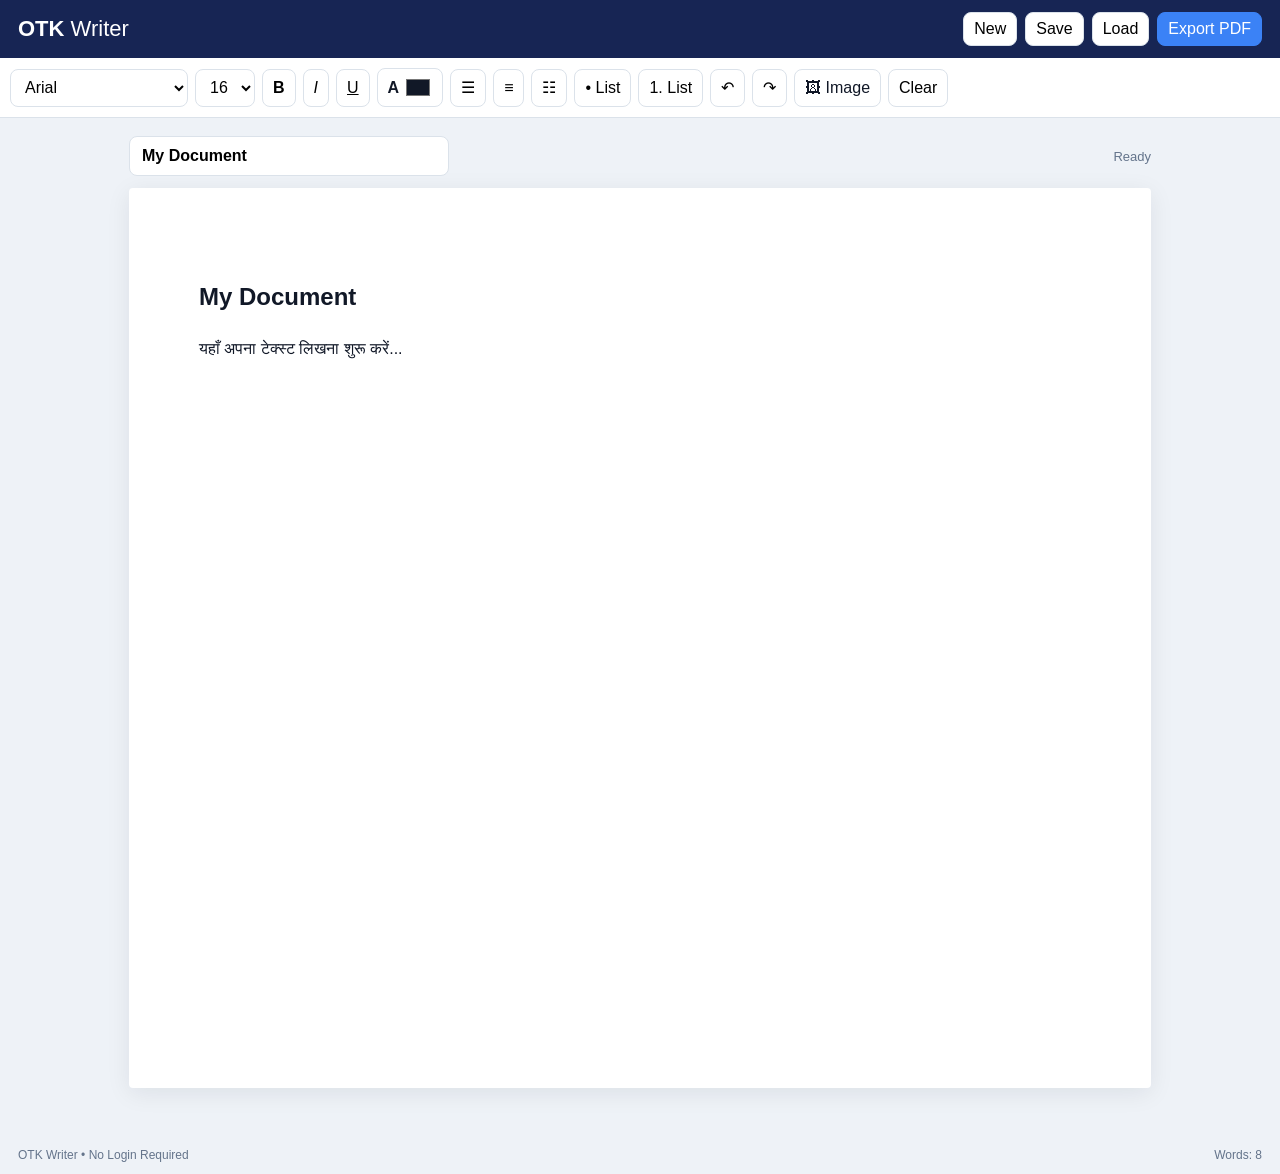
<file: index.html>
<!DOCTYPE html>
<html lang="hi">
<head>
  <meta charset="UTF-8">
  <meta name="viewport" content="width=device-width, initial-scale=1.0">
  <title>OTK Writer</title>
  <link rel="stylesheet" href="style.css">
</head>
<body>

<header class="topbar">
  <div class="brand">OTK <span>Writer</span></div>
  <div class="top-actions">
    <button id="newBtn">New</button>
    <button id="saveBtn">Save</button>
    <button id="loadBtn">Load</button>
    <button id="pdfBtn" class="primary">Export PDF</button>
  </div>
</header>

<section class="toolbar">

  <select id="fontName">
    <option value="Arial">Arial</option>
    <option value="Georgia">Georgia</option>
    <option value="Verdana">Verdana</option>
    <option value="Times New Roman">Times New Roman</option>
    <option value="Courier New">Courier New</option>
  </select>

  <select id="fontSize">
    <option value="2">12</option>
    <option value="3" selected>16</option>
    <option value="4">18</option>
    <option value="5">24</option>
    <option value="6">32</option>
    <option value="7">48</option>
  </select>

  <button data-command="bold"><b>B</b></button>
  <button data-command="italic"><i>I</i></button>
  <button data-command="underline"><u>U</u></button>

  <label class="color-label">
    A
    <input type="color" id="textColor" value="#111827">
  </label>

  <button data-command="justifyLeft">☰</button>
  <button data-command="justifyCenter">≡</button>
  <button data-command="justifyRight">☷</button>

  <button data-command="insertUnorderedList">• List</button>
  <button data-command="insertOrderedList">1. List</button>

  <button data-command="undo">↶</button>
  <button data-command="redo">↷</button>

  <label class="image-btn">
    🖼 Image
    <input type="file" id="imageInput" accept="image/*" hidden>
  </label>

  <button id="clearFormatBtn">Clear</button>

</section>

<main class="workspace">

  <div class="status-row">
    <input id="documentTitle" value="My Document">
    <span id="status">Ready</span>
  </div>

  <section id="page" class="page" contenteditable="true" spellcheck="true">
    <h1>My Document</h1>
    <p>यहाँ अपना टेक्स्ट लिखना शुरू करें...</p>
  </section>

</main>

<footer class="footer">
  <span>OTK Writer • No Login Required</span>
  <span id="wordCount">Words: 0</span>
</footer>

<script src="script.js"></script>

</body>
</html>
</file>
<file: style.css>
* {
  box-sizing: border-box;
}

:root {
  --primary: #2563eb;
  --border: #dbe2ea;
  --background: #eef2f7;
  --text: #111827;
}

body {
  margin: 0;
  font-family: Arial, sans-serif;
  background: var(--background);
  color: var(--text);
}

button,
select,
input {
  font: inherit;
}

button,
select,
.image-btn,
.color-label {
  border: 1px solid var(--border);
  background: white;
  border-radius: 8px;
  min-height: 38px;
  padding: 6px 10px;
  cursor: pointer;
}

button:hover,
.image-btn:hover,
.color-label:hover {
  border-color: var(--primary);
}

.topbar {
  background: #172554;
  color: white;
  padding: 12px 18px;
  display: flex;
  align-items: center;
  justify-content: space-between;
  gap: 12px;
  flex-wrap: wrap;
}

.brand {
  font-size: 22px;
  font-weight: 800;
}

.brand span {
  font-weight: 400;
}

.top-actions {
  display: flex;
  gap: 8px;
  flex-wrap: wrap;
}

.top-actions button {
  min-height: 34px;
}

.top-actions .primary {
  background: #3b82f6;
  color: white;
  border-color: #3b82f6;
}

.toolbar {
  display: flex;
  gap: 7px;
  padding: 10px;
  background: white;
  border-bottom: 1px solid var(--border);
  flex-wrap: wrap;
  align-items: center;
}

.toolbar select {
  max-width: 180px;
}

.color-label {
  display: inline-flex;
  align-items: center;
  gap: 5px;
  font-weight: bold;
}

.color-label input {
  width: 28px;
  height: 25px;
  padding: 0;
  border: 0;
  background: transparent;
  cursor: pointer;
}

.image-btn {
  display: inline-flex;
  align-items: center;
  gap: 5px;
}

.workspace {
  max-width: 1050px;
  margin: 18px auto;
  padding: 0 14px 30px;
}

.status-row {
  display: flex;
  justify-content: space-between;
  align-items: center;
  gap: 12px;
  margin-bottom: 12px;
}

#documentTitle {
  width: min(100%, 320px);
  padding: 10px 12px;
  border: 1px solid var(--border);
  border-radius: 8px;
  background: white;
  font-weight: 600;
}

#status {
  font-size: 13px;
  color: #64748b;
}

.page {
  background: white;
  min-height: 900px;
  padding: 70px;
  border-radius: 4px;
  box-shadow: 0 5px 25px rgba(15, 23, 42, 0.08);
  outline: none;
  line-height: 1.6;
  overflow-wrap: anywhere;
}

.page:focus {
  box-shadow: 0 0 0 2px #93c5fd,
    0 5px 25px rgba(15, 23, 42, 0.08);
}

.page img {
  max-width: 100%;
  height: auto;
  display: block;
  margin: 12px 0;
}

.footer {
  display: flex;
  justify-content: space-between;
  gap: 12px;
  padding: 12px 18px;
  font-size: 12px;
  color: #64748b;
}

@media (max-width: 650px) {

  .topbar {
    align-items: flex-start;
  }

  .top-actions {
    width: 100%;
  }

  .top-actions button {
    flex: 1;
  }

  .workspace {
    margin-top: 10px;
    padding: 0 8px 20px;
  }

  .page {
    padding: 24px;
    min-height: 600px;
  }

  .status-row {
    align-items: stretch;
    flex-direction: column;
  }

  #documentTitle {
    width: 100%;
  }

  .toolbar {
    padding: 8px;
  }
}

@media print {

  @page {
    size: A4;
    margin: 15mm;
  }

  body {
    background: white;
  }

  .topbar,
  .toolbar,
  .status-row,
  .footer {
    display: none !important;
  }

  .workspace {
    margin: 0;
    padding: 0;
    max-width: none;
  }

  .page {
    box-shadow: none;
    padding: 0;
    min-height: auto;
    border-radius: 0;
  }
}
</file>
